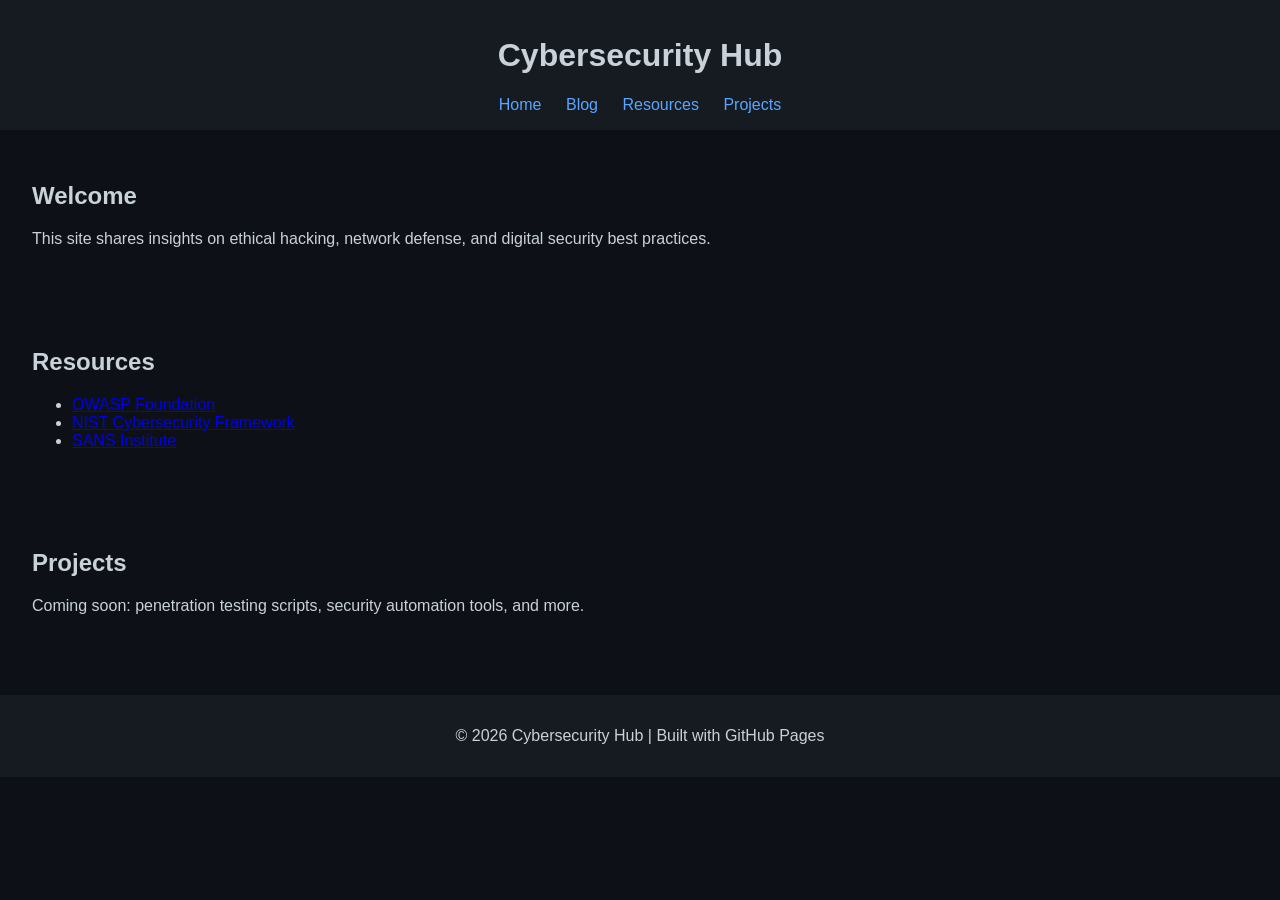
<file: index.html>
<!DOCTYPE html>
<html lang="en">
<head>
  <meta charset="UTF-8">
  <title>Cybersecurity Hub</title>
  <link rel="stylesheet" href="style.css">
</head>
<body>
  <header>
    <h1>Cybersecurity Hub</h1>
    <nav>
      <a href="index.html">Home</a>
      <a href="blog/">Blog</a>
      <a href="#resources">Resources</a>
      <a href="#projects">Projects</a>
    </nav>
  </header>

  <main>
    <section id="intro">
      <h2>Welcome</h2>
      <p>This site shares insights on ethical hacking, network defense, and digital security best practices.</p>
    </section>

    <section id="resources">
      <h2>Resources</h2>
      <ul>
        <li><a href="https://owasp.org">OWASP Foundation</a></li>
        <li><a href="https://www.nist.gov/cyberframework">NIST Cybersecurity Framework</a></li>
        <li><a href="https://www.sans.org">SANS Institute</a></li>
      </ul>
    </section>

    <section id="projects">
      <h2>Projects</h2>
      <p>Coming soon: penetration testing scripts, security automation tools, and more.</p>
    </section>
  </main>

  <footer>
    <p>© 2026 Cybersecurity Hub | Built with GitHub Pages</p>
  </footer>
</body>
</html>
</file>
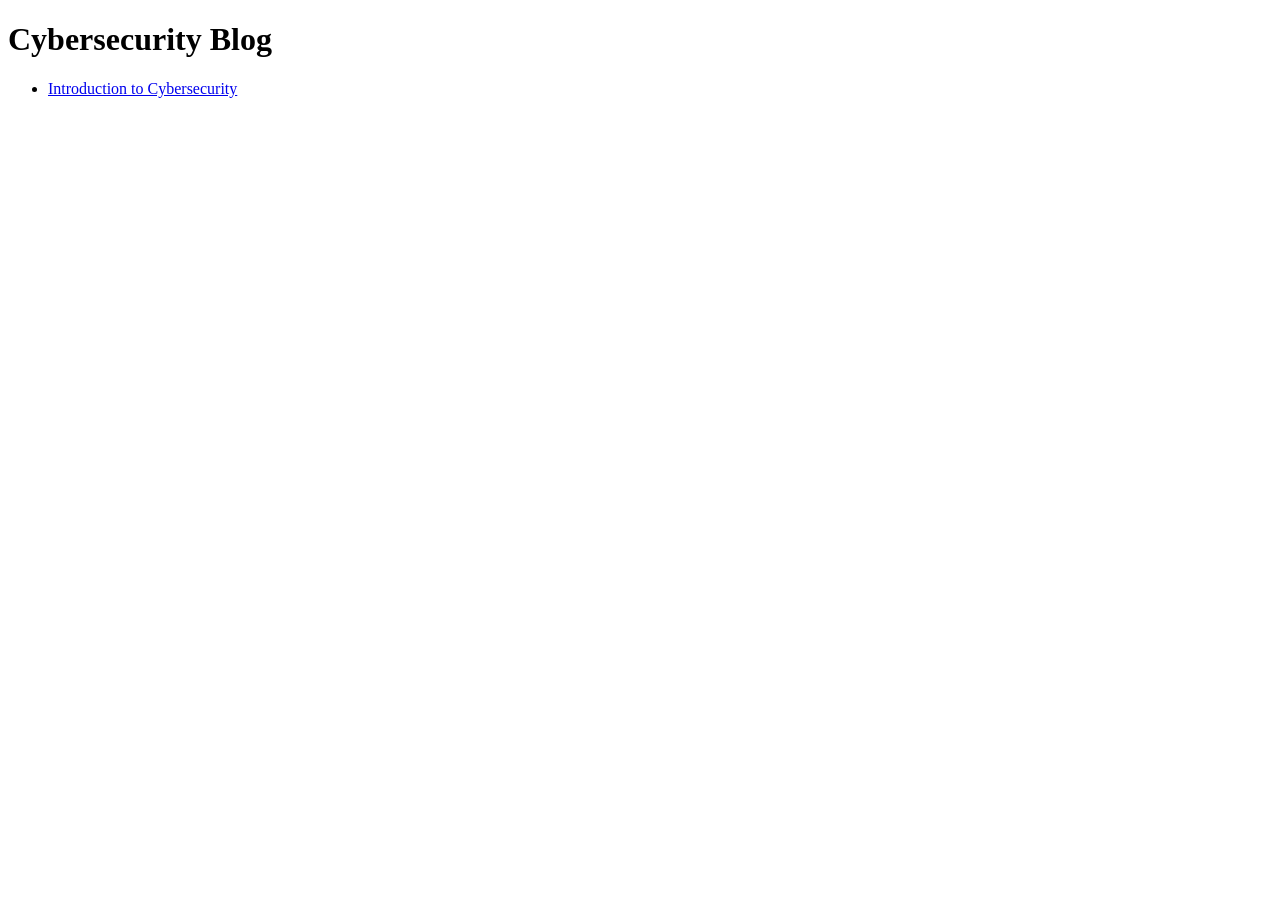
<file: blog/index.html>
<!DOCTYPE html>
<html>
<head>
  <title>Blog</title>
</head>
<body>
  <h1>Cybersecurity Blog</h1>
  <ul>
    <li><a href="first-post.html">Introduction to Cybersecurity</a></li>
  </ul>
</body>
</html>
</file>
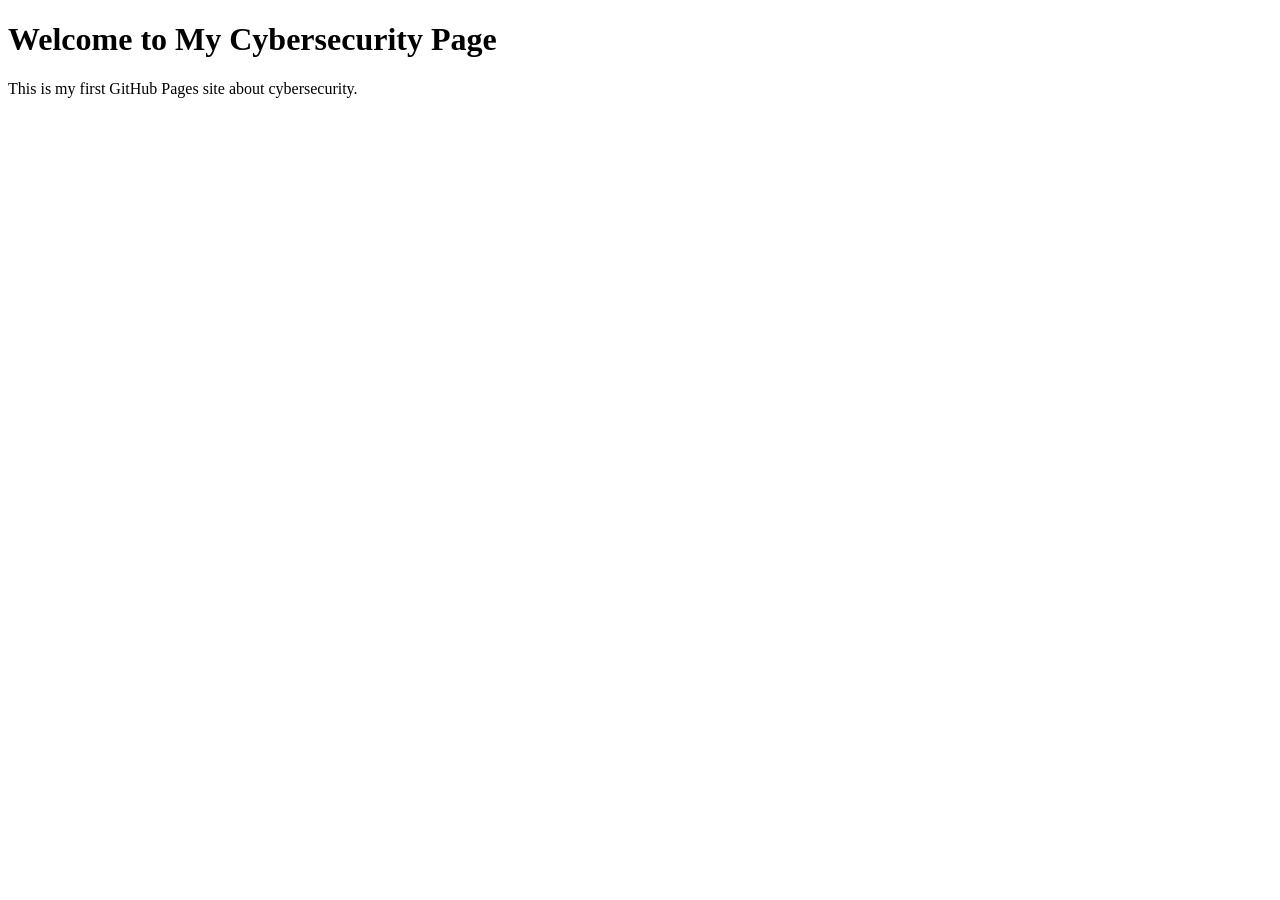
<file: blog/first-post.html>
<!DOCTYPE html>
<html>
<head>
  <title>Cybersecurity Hub</title>
</head>
<body>
  <h1>Welcome to My Cybersecurity Page</h1>
  <p>This is my first GitHub Pages site about cybersecurity.</p>
</body>
</html>
</file>
<file: style.css>
body {
  font-family: Arial, sans-serif;
  margin: 0;
  background: #0d1117;
  color: #c9d1d9;
}

header {
  background: #161b22;
  padding: 1em;
  text-align: center;
}

nav a {
  margin: 0 10px;
  color: #58a6ff;
  text-decoration: none;
}

nav a:hover {
  text-decoration: underline;
}

section {
  padding: 2em;
}

footer {
  background: #161b22;
  text-align: center;
  padding: 1em;
  margin-top: 2em;
}
</file>
